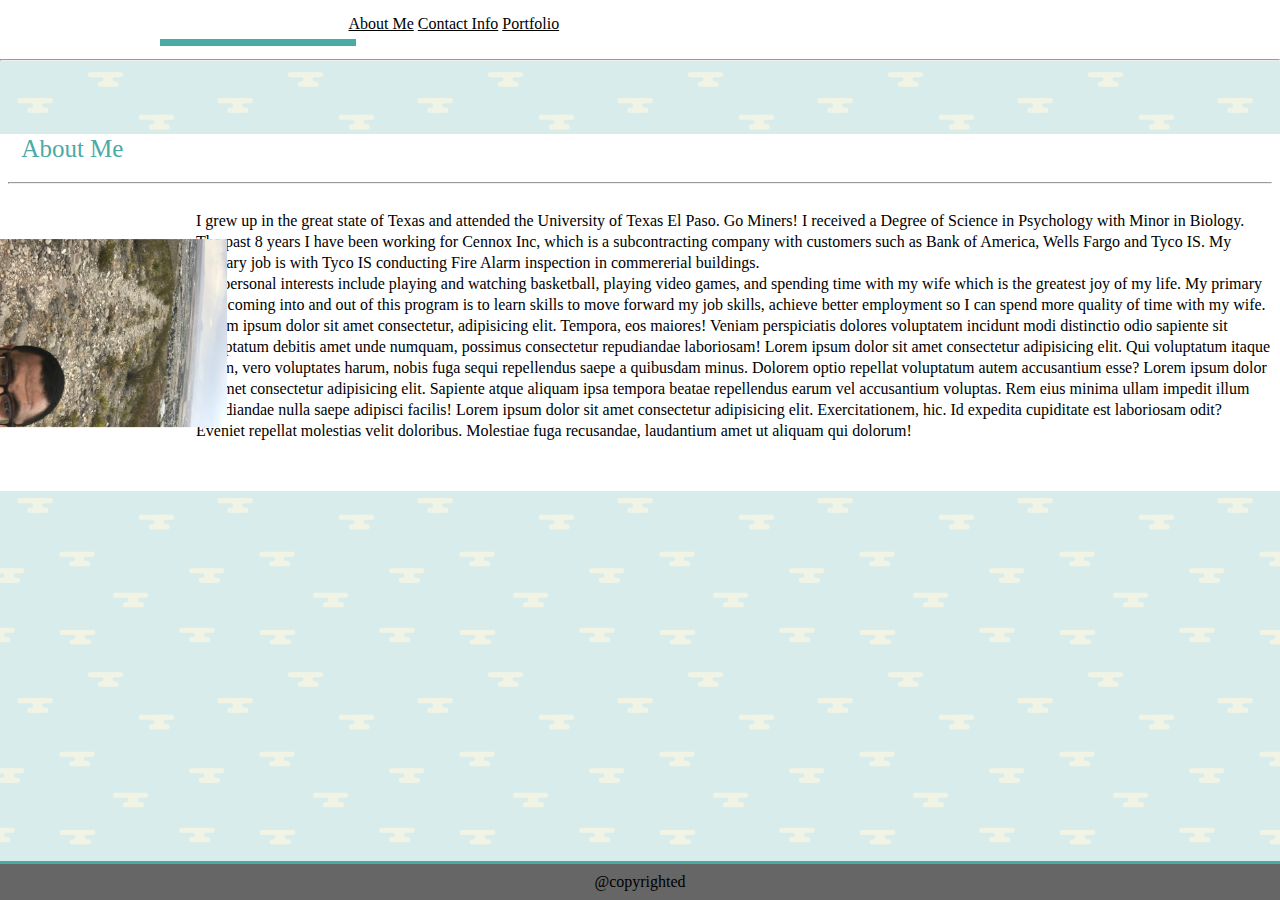
<file: index.html>
<!DOCTYPE html>
<html lang="en">

<head>
    <meta charset="UTF-8">
    <meta name="viewport" content="width=device-width, initial-scale=1.0">
    <meta http-equiv="X-UA-Compatible" content="ie=edge">
    <title>David Juarez About Me</title>
    <link rel="stylesheet" type="text/css" href="assets/css/reset.css">
    <link rel="stylesheet" type="text/css" href="assets/css/style.css">

</head>


<!--This is suppose to be the top of page containing my Name and the three links to the right, About me, contact
porfolio.-->

<body>


    <!--This next part is to lower my name so it is fluch with the links-->

    <div class="top">
        <h1 class="name">David Juarez</h1>
</div>
        

            <header class="link">

            <a id="about" href="index.html">About Me</a>
            <a id="contact" href="contact.html">Contact Info</a>
            <a id="port" href="Portfolio.html">Portfolio</a>

        </header>



    <br>

    <hr>
    <br>

    <!--This section is going to have the picture and text-->
    <!-- The image I use should be below the about me -->

    <div class="mid">
        <section class="content">

            <h2 class="head">About Me</h2>

            <!-- I want to move the text to the wrap around the picture-->


            <div class="words">
                <br>
                <br>
                <hr>
                <br>
                <img class="picture" src="assets/images/IMG_0038.JPG" alt="">

                <div class="para">
                    <p>I grew up in the great state of Texas and attended the University of Texas El Paso. Go Miners! I received
                        a Degree of Science in Psychology with Minor in Biology.</p>

                    <p>The past 8 years I have been working for Cennox Inc, which is a subcontracting company with customers
                        such as Bank of America, Wells Fargo and Tyco IS. My primary job is with Tyco IS conducting Fire
                        Alarm inspection in commererial buildings.</p>

                    <p>My personal interests include playing and watching basketball, playing video games, and spending time
                        with my wife which is the greatest joy of my life. My primary goal coming into and out of this program
                        is to learn skills to move forward my job skills, achieve better employment so I can spend more quality
                        of time with my wife.
                    </p>

                    <p>Lorem ipsum dolor sit amet consectetur, adipisicing elit. Tempora, eos maiores! Veniam perspiciatis dolores
                        voluptatem incidunt modi distinctio odio sapiente sit voluptatum debitis amet unde numquam, possimus
                        consectetur repudiandae laboriosam! Lorem ipsum dolor sit amet consectetur adipisicing elit. Qui
                        voluptatum itaque ipsam, vero voluptates harum, nobis fuga sequi repellendus saepe a quibusdam minus.
                        Dolorem optio repellat voluptatum autem accusantium esse? Lorem ipsum dolor sit amet consectetur
                        adipisicing elit. Sapiente atque aliquam ipsa tempora beatae repellendus earum vel accusantium voluptas.
                        Rem eius minima ullam impedit illum repudiandae nulla saepe adipisci facilis! Lorem ipsum dolor sit
                        amet consectetur adipisicing elit. Exercitationem, hic. Id expedita cupiditate est laboriosam odit?
                        Eveniet repellat molestias velit doloribus. Molestiae fuga recusandae, laudantium amet ut aliquam
                        qui dolorum!</p>
                </div>
            </div>
    </div>
    </section>

    <br>
    <br>

    <div class="lower">

        @copyrighted
    </div>

</body>

</html>
</file>
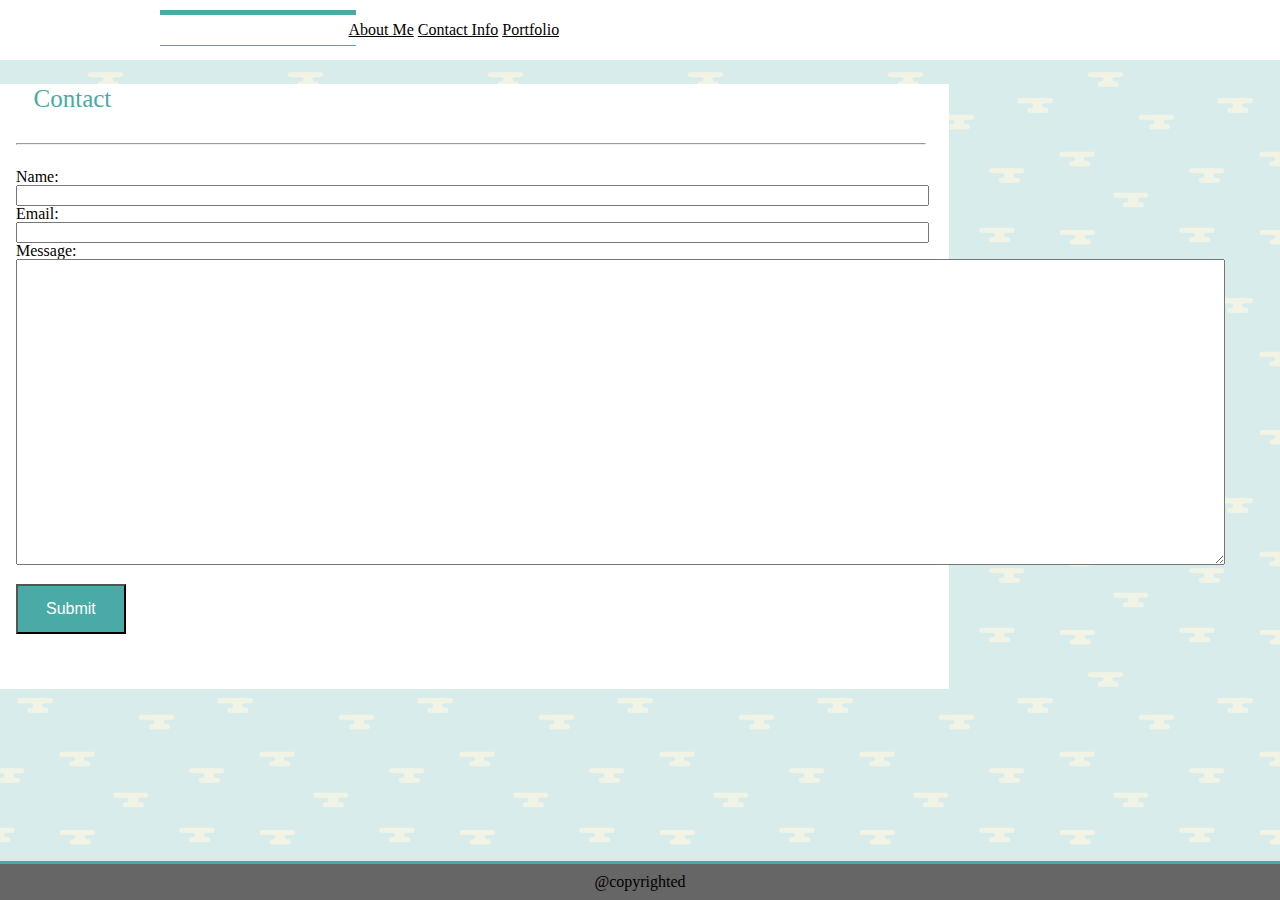
<file: contact.html>
<!DOCTYPE html>
<html lang="en">
<head>
    <meta charset="UTF-8">
    <meta name="viewport" content="width=device-width, initial-scale=1.0">
    <meta http-equiv="X-UA-Compatible" content="ie=edge">
    <link rel="stylesheet" type="text/css" href="assets/css/reset.css">
    <link rel="stylesheet" type="text/css" href="assets/css/style.css">
    
    <title>David Juarez Contact</title>
</head>
<body>

        <div class="top"> 
                <h1 class="name">David Juarez</h1>
        
                    <header class="link">
        
                    <a id="about"href="index.html">About Me</a>  
                    <a id="contact" href="contact.html">Contact Info</a>
                    <a id="port" href="Portfolio.html">Portfolio</a>
                     
                    </header>
            </div>    
    <div class="mid">

        <section class="content">

            <h2 class="head">Contact</h2>

        
    
        <div class="words">
            
            
        
                <div class="form">

        <div id="break">
            <hr>
        </div>
 
           <br>
            <form action="#">
                Name:<br>
                <input type="text" style="width:905px" name="name"><br>
                

                Email:<br>
                <input type="text" style="width:905px" name="emaill"><br>

                Message:<br>
                <textarea name="message" rows="20" cols="148"></textarea>
                
                <br><br>

                <button class="btn">Submit</button>
                </div>
            </form>

            
        </div>

        </section>

    </div>

    <br>
    <br>
<!--I know there is suppose to be a border right about the footer however I could not place there. I had the page move and everthing would move.-->
    <div class="lower">

            @copyrighted
        </div>
</body>
</html>
</file>
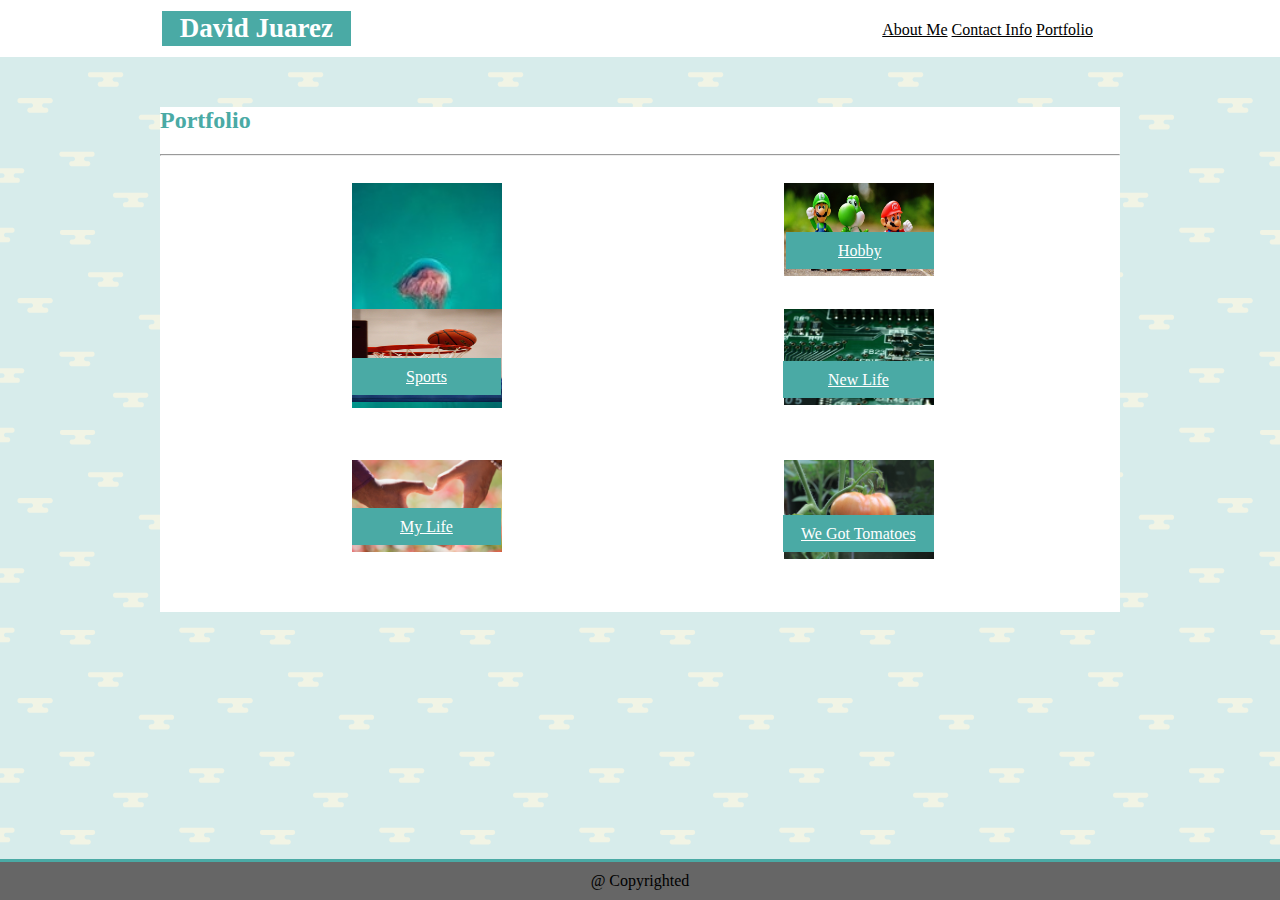
<file: portfolio.html>
<!DOCTYPE html>
<html lang="en">
<head>
    <meta charset="UTF-8">
    <meta name="viewport" content="width=device-width, initial-scale=1.0">
    <meta http-equiv="X-UA-Compatible" content="ie=edge">
    <title>David Juarez Portfolio</title>
    <link rel="stylesheet" type="text/css" href="assets/css/style.css">
</head>
<body>
    <Header class="top-bar">

        <h1 class="idname">David Juarez</h1>

        <div class="top-link">
            <a id="about"href="index.html">About Me</a>  
            <a id="contact" href="contact.html">Contact Info</a>
            <a id="port" href="Portfolio.html">Portfolio</a>
        </div>
    </Header>

    <div class="lgbox">

        

        <h2 class="id-name">Portfolio</h2>

        <hr>
    <div class=mid-box>
        <div row=first-two>
        <div
            class="con container-one">
            <img clas="pic-1" src="assets/images/jelly.jpeg">
            <a class="l1" href="#">Favorite Animal</a>  
        </div>

        <div 
            class="con container-two">
            <img class="pic-2"
            src="assets/images/mario-luigi-yoshi.jpeg">
            <a class="l2" href="#">Hobby</a>
    
        </div>
    </div>
    </div>
        <div row=sec-two>
        <div class="con container-three">
            <img class="pic-3"
            src="assets/images/basketball.jpeg">
            <a class="l3" href="#">Sports</a>
            
        </div>    

        <div class="con container-four">
            <img class="pic-4"
            src="assets/images/computer.jpeg">
            <a class="l4" href="#">New Life</a>
            
        </div>
        </div>


        <div row=third>
        <div class="con container-five">
            
            <img class="pic-5"
            src="assets/images/mylove.jpeg">
            <a class="l5" href="#">My Life</a>

        </div>

        <div class="con container-six">
            <img class="pic-6"
            src="assets/images/tomato-food.jpeg">
            <a class="l6" href="#">We Got Tomatoes</a>
        </div>
        </div>
    </div>
        <br>
        
        <footer class="lower">@ Copyrighted</footer>

    </div>
</body>
           
</html>
</file>
<file: assets/css/style.css>
.name {
    font-size: 32px;
    background-color: #4aaaa5;
    color:#ffff;
    width: 15%;
    margin: 19px 0px -6px 160px;
    padding: 2px;
    text-align: center;
    font-family: Georgia, 'Times New Roman', Times, serif
}

.link {
    background-color: #ffff;
    width: 19%;
    margin: -2% 14% 0% 0%;
    padding: 7px;
    text-align: center;
    float: right;
}

.top{
    background: #ffff;
    margin: -2% 0% -2% 0%;
    padding-bottom: 20px;
    padding-top: 17px;
}

.content {
    background: white;
    position: relative;
    width: 960px;
    margin: 36px auto;
}

.head {
    color: #4aaaa5;
    position: absolute;
    width: 11%;
    margin: 1% 0% 0% 0%;
    padding: 2px;
    text-align: center;
    float: left;
    font-size: 25px;
    font-family: Georgia, 'Times New Roman', Times, serif;
}

.picture {
    transform: rotate(90deg);
    width: 188px;
    margin-bottom: 2%;
    float: left;
}

.words {
    background-color: #ffff;
    margin: 1% 0% 0% 0%;
    padding: 8px;
    float: left;
}

.para {
    margin: 0px auto;
    padding: 2px;
    line-height: 21px
}


.foot {
    position: absolute;
    background-color: #666;
    margin: 47% 0% 0% 0%;
    padding: 3% 47%;
    text-align: center;
    float: left;
} 

body{
    margin: 0;
    background-image: url("../images/cloudy-day/cloudy-day.png")
}
.form {
    margin: 51px -35px 47px 8px;
    width: 960px;
}

.textbox {
    width: 200;
}

input {
    margin: 0;
}

#break {
    width: 910px;
}

.btn {
    background-color: #4aaaa5;
    color: #ffffff;
    padding: 14px 28px;
    font-size: 16px;
}

.top-bar {
    background-color: #ffffff;
    margin-top: 0px;
    padding: 11px
}


.idname {
    margin: 0% 73% 0% 12%;
    padding: 2px;
    text-align: center;
    background-color: #4aaaa5;
    color: #ffff;
    font-family: Georgia, 'Times New Roman', Times, serif;
    font-size: 27px;

}

.top-link {
    margin: -2% 14%;
    float: right;
}

.lgbox {
    position: relative;
    margin: auto;
    padding-bottom: 35%;
    width: 960px;
    background-color: #ffff;
}

.con {
    position: absolute;
    width: 960px;
}

.container-one  {
    top: 15%;
    left: 20%;
}

.container-two {
    top: 15%;
    right: -65%;
}

.container-three {
    top: 40%;
    left: 20%;
}

.container-four {
    top: 40%;
    right: -65%;
}

.container-five {
    top: 70%;
    left: 20%;
}

.container-six {
    top: 70%;
    right: -65%
}

img {
   margin-bottom: -20px;
    width: 150px;
}

h2 {
    margin-top: 50px;
    color: #4aaaa5;
}

.pic-2 {
    height: 93px;
}

.pic-3 {
    height: 93px
}

.pic-4 {
    height: 96px;
}

.l1, .l2, .l3, .l4, .l5, .l6 {
    color: #ffffff;
    text-align: center;
    padding: 2px;
    background-color:   #4aaaa5;
}

a {
    color: black;
}

.l1 {
    padding: 10px 22px;
    margin-left: -154px;
}

.l2 {
    padding: 10px 52px;
    margin-left: -152px;
}

.l3 {
    padding: 10px 54px;
    margin-left: -154px;
}

.l4{
    padding: 10px 45px;
    margin-left: -155px;
}

.l5 {
    padding: 10px 48px;
    margin-left: -154px;
}

.l6 {
    padding: 10px 18px;
    margin-left: -155px;
}

.lower {
    position: fixed;
    border-top: solid #4aaaa5;
    padding: 10px 0;
    left: 0;
    bottom: 0;
    width: 100%;
    background-color: #666;
    text-align: center;
}









@media only screen and (min-width: 768px){
    .content, .link{
        width: 100%;
    }
}

@media only screen and (max-width: 640px) {
    .content, .link{
        width: 100%;
    }
}

@media only screen and (max-width: 768px){
    .top-link{
        width: 100%;
    }
}

@media only screen and (max-width: 648px){
    .container-one, .container-two, .container-three, .container-four, .container-five, .container-six{
        padding: 0%;
    }

}

/* I tried to make everything look very even. All I could get was for the content to move to the left and line them up
    I wanted to stack up the pictures about each other, I made the pictures and links in the pictures way to specific and now I can't move them around. 
    I will have to come back to it so I can  fix the html. */
</file>
